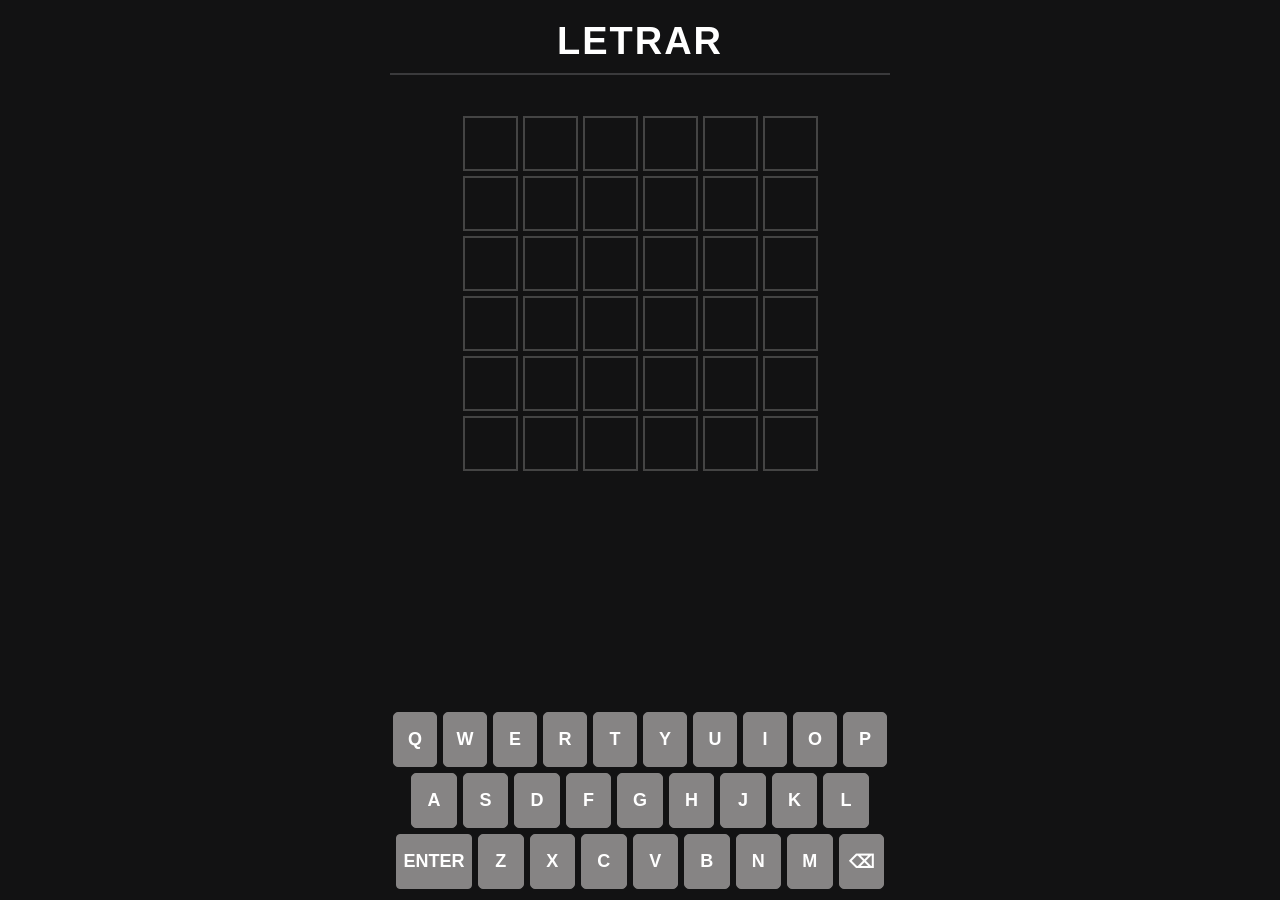
<file: index.html>
<html>
    <head>
        <title>LETRAR</title>
        <meta charset="UTF-8">
        <meta name="viewport" content="width=device-width, initial-scale=1">

        <link rel="stylesheet" href="wordle.css">
        <script src="words.js"></script>
        <script src="wordle.js"></script>
    </head>

    <body>
        <h1 id="title">LETRAR</h1>
        <hr>
        <br>
        <div id="board">
        </div>

        <br>
        <h1 id="answer"></h1>
    </body>
</html>
</file>
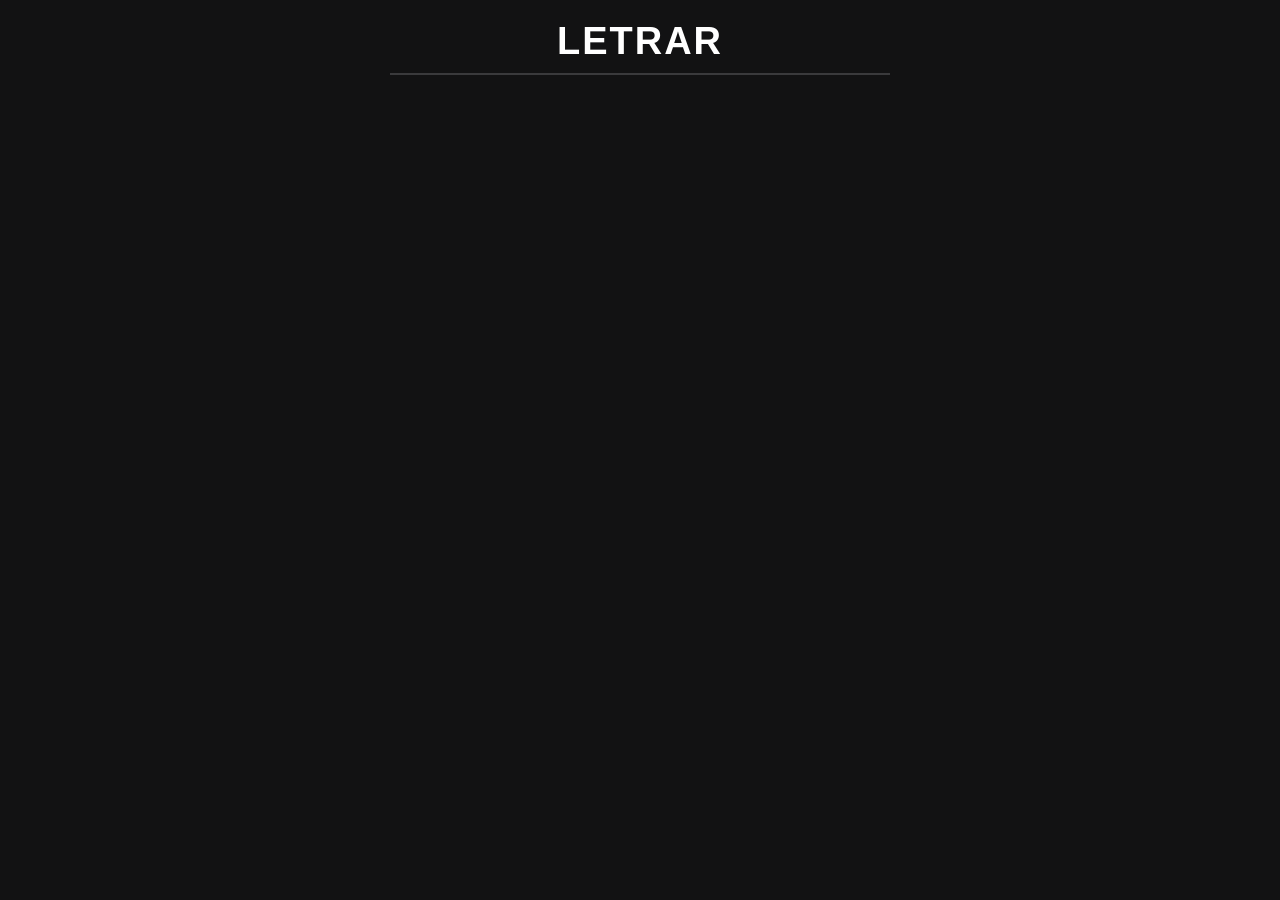
<file: wordle.html>
<html>
    <head>
        <title>LETRAR</title>
        <meta charset="UTF-8">
        <meta name="viewport" content="width=device-width, initial-scale=1.0">

        <link rel="stylesheet" href="wordle.css">
        <script src="wordle.js"></script>
    </head>

    <body>
        <h1 id="title">LETRAR</h1>
        <hr>
        <br>
        <div id="board">
        </div>

        <br>
        <h1 id="answer"></h1>
    </body>
</html>
</file>
<file: wordle.css>
* {
    touch-action: manipulation;
    box-sizing: border-box; /* Crucial para o cálculo de tamanho */
    margin: 0px;
    padding: 0px;
}

html {
    touch-action: manipulation;
}

body {
    font-family: Arial, Helvetica, sans-serif;
    text-align: center;
    background-color: #121213;
    /* Centraliza tudo perfeitamente na tela */
    display: flex;
    flex-direction: column;
    align-items: center;
    min-height: 100vh;
    position:fixed;
    overscroll-behavior: none;
    height: 100%;
    width: 100%;
}



#title {
    font-size: 38px;
    font-weight: bold;
    letter-spacing: 2px;
    color: white;
    margin-top: 20px;
    margin-bottom: 10px;
    touch-action: manipulation;
     /* Impede seleção de texto ao clicar */
    -webkit-user-select: none;
    -moz-user-select: none;
    -ms-user-select: none;
    user-select: none;
    cursor: pointer;
}

hr {
    /* Usa largura máxima relativa em vez de fixa */
    width: 100%;
    max-width: 500px;
    border: 1px solid #3a3a3c;
    margin-bottom: 20px;
}

#board {
    width: 100%;
    max-width: 360px;
    height: 370px;
    background-color: #121213;
    margin: 0 auto;
    margin-top: 3px;
    display: flex;
    flex-wrap: wrap;
    gap: 5px;
    justify-content: center;
    align-content: flex-start

    
}

#answer {
    font-size: 25px;
    font-weight: bold;
    color: white

    
}

.tile {
    /* Box */
    border: 2px solid rgb(68, 68, 68);
    width: 55px;
    height: 55px;
     /* Impede seleção de texto ao clicar */
    -webkit-user-select: none;
    -moz-user-select: none;
    -ms-user-select: none;
    user-select: none;
    cursor: pointer;
    

    /* Text */
    color: white;
    font-size: 36px;
    font-weight: bold;
    display: flex;
    justify-content: center;
    align-items: center;
}

.correct {
    background-color: rgb(71, 145, 71) !important;
    color: white;
    border-color: rgb(71, 145, 71) !important;
}

.present {
    background-color: rgb(190, 190, 100) !important;
    color: white;
    border-color: rgb(190, 190, 100) !important;
}

.absent {
    background-color: rgb(68, 68, 68) !important;
    color: white;
    border-color: rgb(68, 68, 68) !important;
}

#keyboard-container {
    position: fixed;
    bottom: 0;
    left: 0;
    width: 100%;
    display: flex;
    flex-direction: column;
    align-items: center;
    background-color: #121213;
    padding-bottom: 8px;
}


.keyboard-row {
    display: flex;
    width: 100%;
    max-width: 500px;
    justify-content: center;
    margin: 0 auto;
    display: flex;
    flex-wrap: nowrap;
}

.key-tile {
    /* Box */
    background-color:rgb(134, 132, 132);
    border: 1px solid rgb(134, 132, 132);
    border-radius: 5px;
    min-width: 0;; 
    flex: 1 1 0;
    max-width: calc((100% - 9 * 5px) / 10);
    height: 55px;
    margin: 3px;
    display: flex;
    justify-content: center;
    align-items: center;


    /* Text */
    color: white;
    font-size: 18px;
    font-weight: bold;
    display: flex;
    justify-content: center;
    align-items: center;

    /* Impede seleção de texto ao clicar */
    -webkit-user-select: none;
    -moz-user-select: none;
    -ms-user-select: none;
    user-select: none;
    cursor: pointer;
}

#share-container {
    display: none;
    justify-content: center;
    margin-top: 20px;
    margin-bottom: 20px;
}
 
#share-container.visible {
    display: flex;
}
 
#share-button {
    z-index: 1000;
    position:fixed;
    background-color: rgb(71, 145, 71);
    color: white;
    border: none;
    border-radius: 4px;
    padding: 12px 20px;
    font-size: 16px;
    font-weight: bold;
    cursor: pointer;
    text-transform: uppercase;
    letter-spacing: 0.5px;
    /* Impede seleção de texto ao clicar */
    -webkit-user-select: none;
    -moz-user-select: none;
    -ms-user-select: none;
    user-select: none;
    cursor: pointer;
}
 
#share-button:hover {
    background-color: rgb(90, 165, 90);
}
 
.enter-key-tile {
    /* Box */
    background-color:rgb(134, 132, 132);
    border-radius: 4px;
    border: 1px solid rgb(134, 132, 132);
    width: 76px;
    height: 55px;
    margin: 3px;
 
    /* Text */
    color: white;
    font-size: 18px;
    text-transform: uppercase;
    font-weight: bold;
    display: flex;
    justify-content: center;
    align-items: center;
 
    /* Impede seleção de texto ao clicar */
    -webkit-user-select: none;
    -moz-user-select: none;
    -ms-user-select: none;
    user-select: none;
    cursor: pointer;
}
</file>
